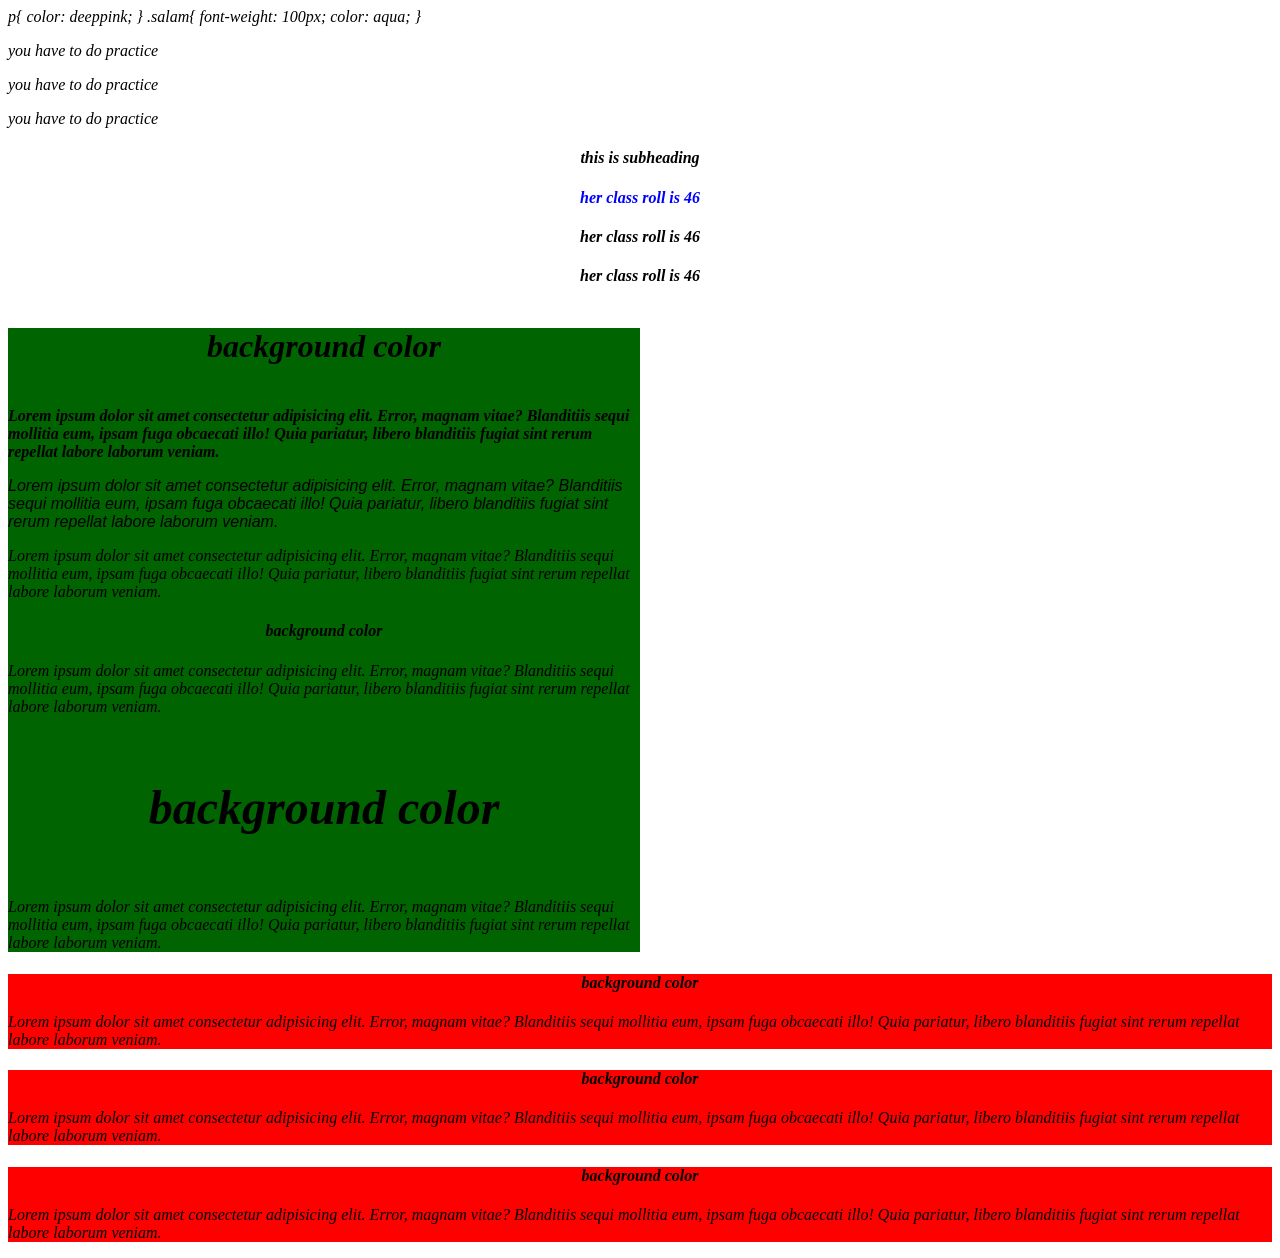
<file: index.html>
<!-- in this we learn inline and internal css style-->
  <!DOCTYPE html> 
 <html lang="en">
<head>
    <meta charset="UTF-8">
    <meta name="viewport" content="width=device-width, initial-scale=1.0">
    <title>Document</title>  
    <!--internal style tag-->
    <!-- <style> -->
        p{
            color: deeppink;
        }
        .salam{
            font-weight: 100px;
            color: aqua;
        }
    <!-- </style>          -->
     <!--for id which is specific for one html file means same name e ekta id  e thakbe-->
     <style>
        #roll-46{
            color: blue;
        }
        /*background color */
        section{
            background-color: red;
          
        }
        /*universal selector*/
        *{
            font-style: italic;
        }
        #firstsection{
           background-color: darkgreen;
           width: 50%;
         font-weight: 200;
           
        }
        .highest-size{
            font-size: 32px;
        }

       .size-in-rem{
        font-size: 3rem;
       }
       h4{
        text-align: center;
       }
       .font-family-paragraph{
        font-family: Arial, Helvetica, sans-serif;
       }
       /*100theke900porjonto value 900 hocceh extra bold,400 diye normal text bujay ,bold 700 etc mne 100 thekeh suru hoy hightest 900*/
       .large-paragraph{
        font-weight:bold ;
       }
       
       
     </style>
    
     
</head>
<body>

    <!--inline  style tag-->
   
    <!-- <p style="color:red;"> you have to do practice</p>  -->
         <!-- <p style="font-style: italic;">you have to do practice</p>  -->
    <p>you have to do practice</p>
    <p>you have to do practice</p>
    
    <p>you have to do practice</p>
    <!-- <strong class="salam" >assalamualikum</strong> -->
     <h4>this is subheading</h4>
     <h4 id="roll-46">her class roll is 46</h4>
     <h4>her class roll is 46</h4>
     <h4>her class roll is 46</h4>
     <!--background color-->
<section id="firstsection">
     <h4 class="highest-size">background color</h4>
     <p class="large-paragraph">Lorem ipsum dolor sit amet consectetur adipisicing elit.
         Error, magnam vitae? Blanditiis sequi mollitia eum,
          ipsam fuga obcaecati illo! Quia pariatur, 
          libero blanditiis fugiat sint rerum repellat labore laborum veniam.</p>
     <p class="font-family-paragraph">Lorem ipsum dolor sit amet consectetur adipisicing elit.
         Error, magnam vitae? Blanditiis sequi mollitia eum,
          ipsam fuga obcaecati illo! Quia pariatur, 
          libero blanditiis fugiat sint rerum repellat labore laborum veniam.</p>
     <p>Lorem ipsum dolor sit amet consectetur adipisicing elit.
         Error, magnam vitae? Blanditiis sequi mollitia eum,
      
       ipsam fuga obcaecati illo! Quia pariatur, 
          libero blanditiis fugiat sint rerum repellat labore laborum veniam.</p>
             <h4>background color</h4>
     <p>Lorem ipsum dolor sit amet consectetur adipisicing elit.
         Error, magnam vitae? Blanditiis sequi mollitia eum,
          ipsam fuga obcaecati illo! Quia pariatur, 
          libero blanditiis fugiat sint rerum repellat labore laborum veniam.</p>
  
     <h4 class="size-in-rem">background color</h4>
      <p>Lorem ipsum dolor sit amet consectetur adipisicing elit.
         Error, magnam vitae? Blanditiis sequi mollitia eum,
      
       ipsam fuga obcaecati illo! Quia pariatur, 
          libero blanditiis fugiat sint rerum repellat labore laborum veniam.</p>
          </section>
          <!--different section content-->
          <section>
            <h4>background color</h4>
      <p>Lorem ipsum dolor sit amet consectetur adipisicing elit.
         Error, magnam vitae? Blanditiis sequi mollitia eum,
      
       ipsam fuga obcaecati illo! Quia pariatur, 
          libero blanditiis fugiat sint rerum repellat labore laborum veniam.</p>
          </section>
          <section>
            <h4>background color</h4>
      <p>Lorem ipsum dolor sit amet consectetur adipisicing elit.
         Error, magnam vitae? Blanditiis sequi mollitia eum,
      
       ipsam fuga obcaecati illo! Quia pariatur, 
          libero blanditiis fugiat sint rerum repellat labore laborum veniam.</p>
          </section>
          <section>
            <h4>background color</h4>
      <p>Lorem ipsum dolor sit amet consectetur adipisicing elit.
         Error, magnam vitae? Blanditiis sequi mollitia eum,
      
       ipsam fuga obcaecati illo! Quia pariatur, 
          libero blanditiis fugiat sint rerum repellat labore laborum veniam.</p>
          </section>
</body>
</html>
</file>
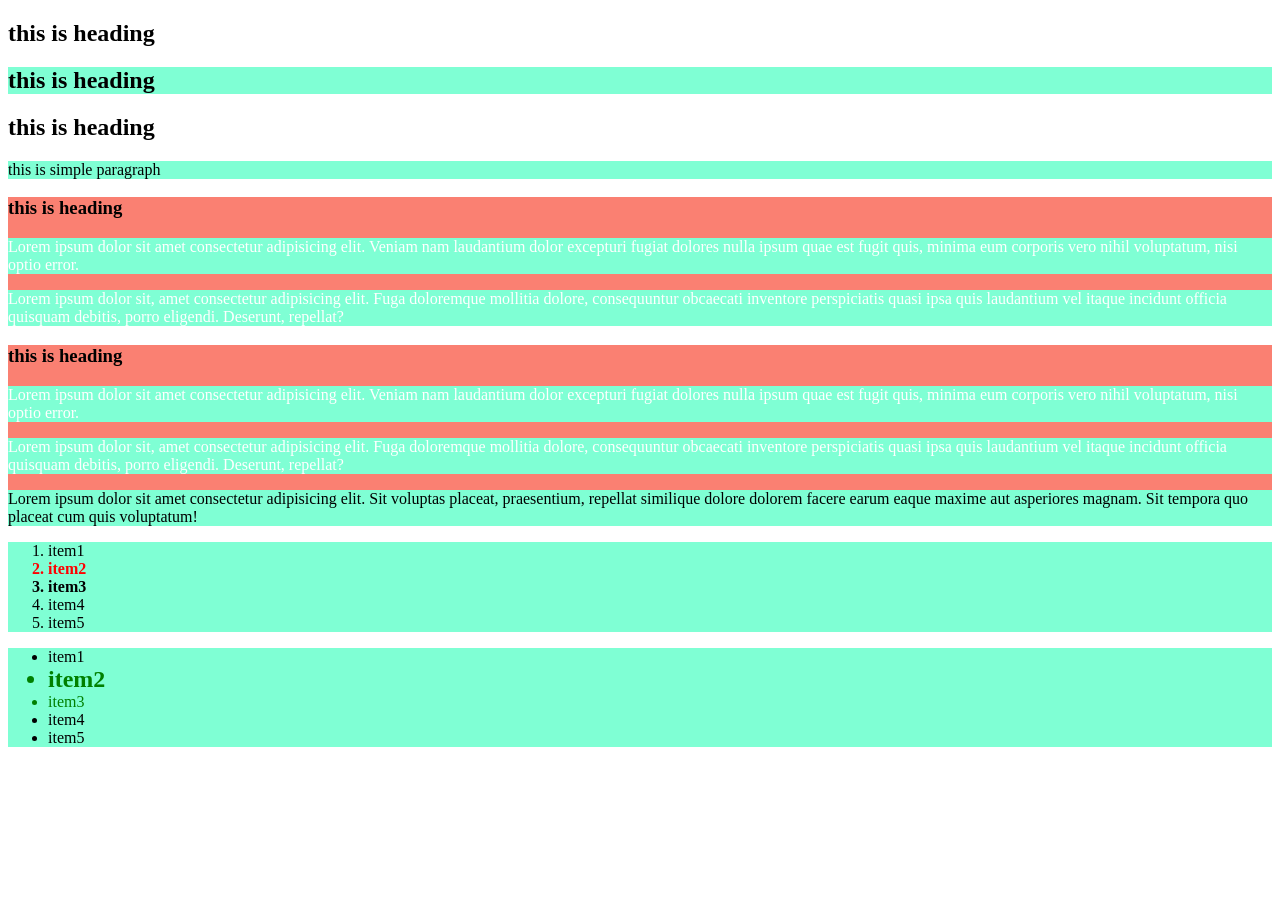
<file: forpractice-advancecssSelector-namedthisotherwise-itshouldbeonly-index.html>
<!DOCTYPE html>
<html lang="en">

<head>
    <meta charset="UTF-8">
    <meta name="viewport" content="width=device-width, initial-scale=1.0">
    <title>advanced selector</title>
    <style>
        /*normally we use 4 types of selector*/

        /*tag selector
          tag {}        */


        /*class selector 
             .class {}      */


        /* id selector  
           #id {}  */

        /*rarely used universal selector 
              * {}     */

        ol,
        ul,
        p,
        .special {
            background-color: aquamarine;
        }

        .red {
            color: red;
        }

        .green {
            color: green;
        }

        .bold {
            font-weight: 800;
        }

        /*combined selector*/
        .green.bold {
            font-size: 1.5rem;
        }

        article {
            background-color: salmon;
        }

        /*nested selector
               article p{
                color:purple;
              }*/
        /* article er sob paragraph e jabe na just immidiate child e jabe*/
        article>p {
            color: white;
        }
    </style>
</head>

<body>
    <h2>this is heading</h2>
    <h2 class="special">this is heading</h2>
    <h2>this is heading</h2>
    <p>this is simple paragraph</p>
    <article>
        <h3>this is heading</h3>
        <p>Lorem ipsum dolor sit amet consectetur adipisicing elit. Veniam nam laudantium dolor excepturi fugiat dolores
            nulla ipsum quae est fugit quis, minima eum corporis vero nihil voluptatum, nisi optio error.</p>
        <p>Lorem ipsum dolor sit, amet consectetur adipisicing elit. Fuga doloremque mollitia dolore, consequuntur
            obcaecati inventore perspiciatis quasi ipsa quis laudantium vel itaque incidunt officia quisquam debitis,
            porro eligendi. Deserunt, repellat?</p>

    </article>
    <article>
        <h3>this is heading</h3>
        <p>Lorem ipsum dolor sit amet consectetur adipisicing elit. Veniam nam laudantium dolor excepturi fugiat dolores
            nulla ipsum quae est fugit quis, minima eum corporis vero nihil voluptatum, nisi optio error.</p>
        <p>Lorem ipsum dolor sit, amet consectetur adipisicing elit. Fuga doloremque mollitia dolore, consequuntur
            obcaecati inventore perspiciatis quasi ipsa quis laudantium vel itaque incidunt officia quisquam debitis,
            porro eligendi. Deserunt, repellat?</p>
         <div>
            <p>Lorem ipsum dolor sit amet consectetur adipisicing elit. Sit voluptas placeat, praesentium, repellat similique dolore dolorem facere earum eaque maxime aut asperiores magnam. Sit tempora quo placeat cum quis voluptatum!</p>
         </div>
    </article>
    <ol>
        <li>item1</li>
        <li class="red bold">item2</li> <!--ekhane eki sateh 2 ta class add korsi
         just majeh ekta space diye evabeo chaile ekta tag er moddeh koyekta class attribute define kora jay-->
        <li class="bold">item3</li>
        <li>item4</li>
        <li>item5</li>
    </ol>
    <ul>
        <li>item1</li>
        <li class="green bold">item2</li>
        <li class="green">item3</li>
        <li>item4</li>
        <li>item5</li>
    </ul>
</body>

</html>
</file>
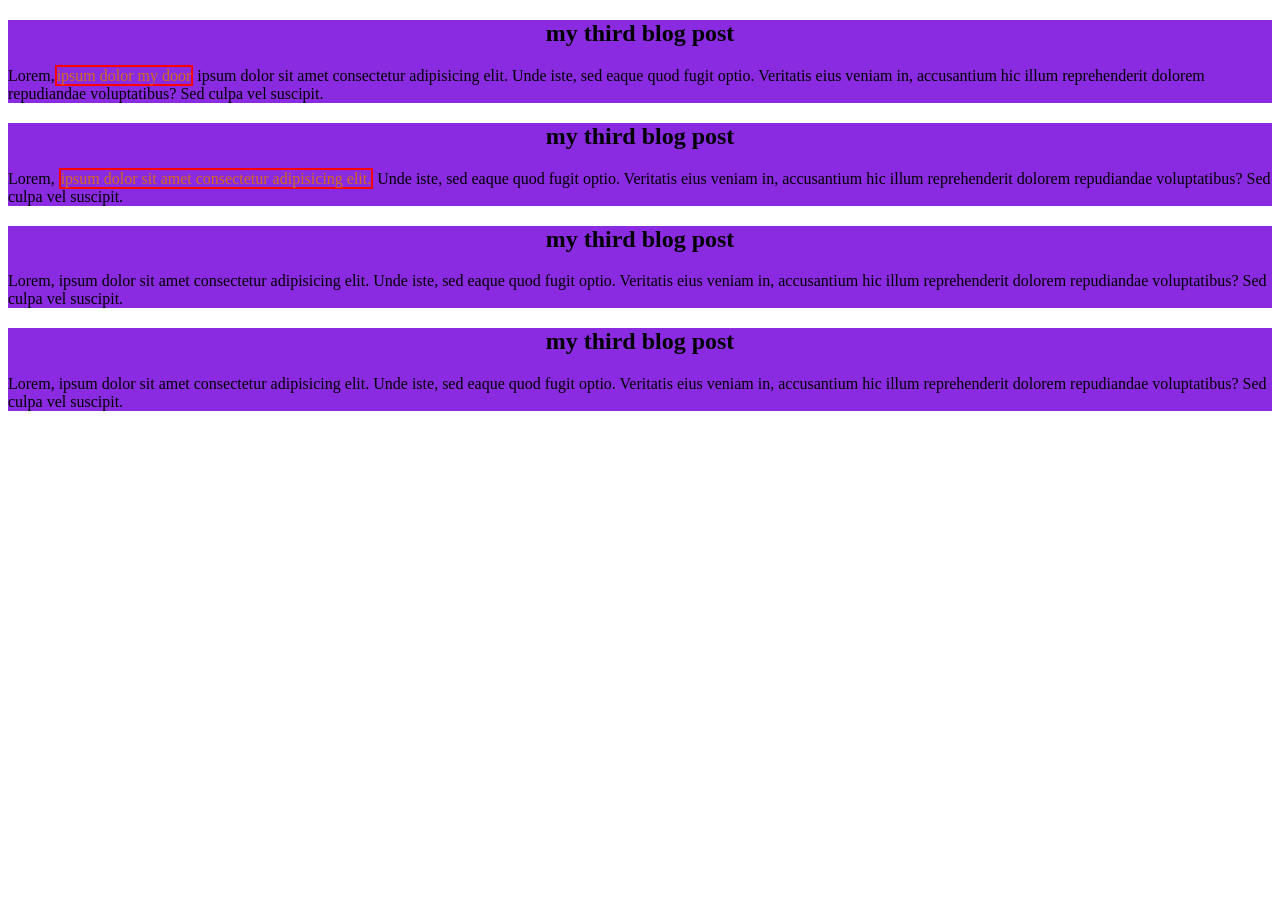
<file: forpracticeDisplay-otherwise-index.html>
<!DOCTYPE html>
<html lang="en">
<head>
    <meta charset="UTF-8">
    <meta name="viewport" content="width=device-width, initial-scale=1.0">
    <title>display</title>
    <link rel="stylesheet" href="styles/forpractiseDisplay-otherwise-styles.css">
</head>
<body>
    
    <article>
        <h2>my third blog post</h2>
        <p>Lorem,<span>ipsum dolor my door</span> ipsum dolor sit amet consectetur
            adipisicing elit. Unde iste, sed eaque quod fugit optio. Veritatis eius veniam in,
            accusantium hic illum reprehenderit dolorem repudiandae voluptatibus? Sed culpa vel suscipit.</p>
    </article>
    <article id="second-article">
        <h2>my third blog post</h2>
        <p>Lorem, <span>ipsum dolor sit amet consectetur
            adipisicing elit.</span> Unde iste, sed eaque quod fugit optio. Veritatis eius veniam in,
            accusantium hic illum reprehenderit dolorem repudiandae voluptatibus? Sed culpa vel suscipit.</p>
    </article>
    <article>
        <h2>my third blog post</h2>
        <p>Lorem, ipsum dolor sit amet consectetur
            adipisicing elit. Unde iste, sed eaque quod fugit optio. Veritatis eius veniam in,
            accusantium hic illum reprehenderit dolorem repudiandae voluptatibus? Sed culpa vel suscipit.</p>
    </article>
    <article>
        <h2>my third blog post</h2>
        <p>Lorem, ipsum dolor sit amet consectetur
            adipisicing elit. Unde iste, sed eaque quod fugit optio. Veritatis eius veniam in,
            accusantium hic illum reprehenderit dolorem repudiandae voluptatibus? Sed culpa vel suscipit.</p>
    </article>


</body>
</html>
</file>
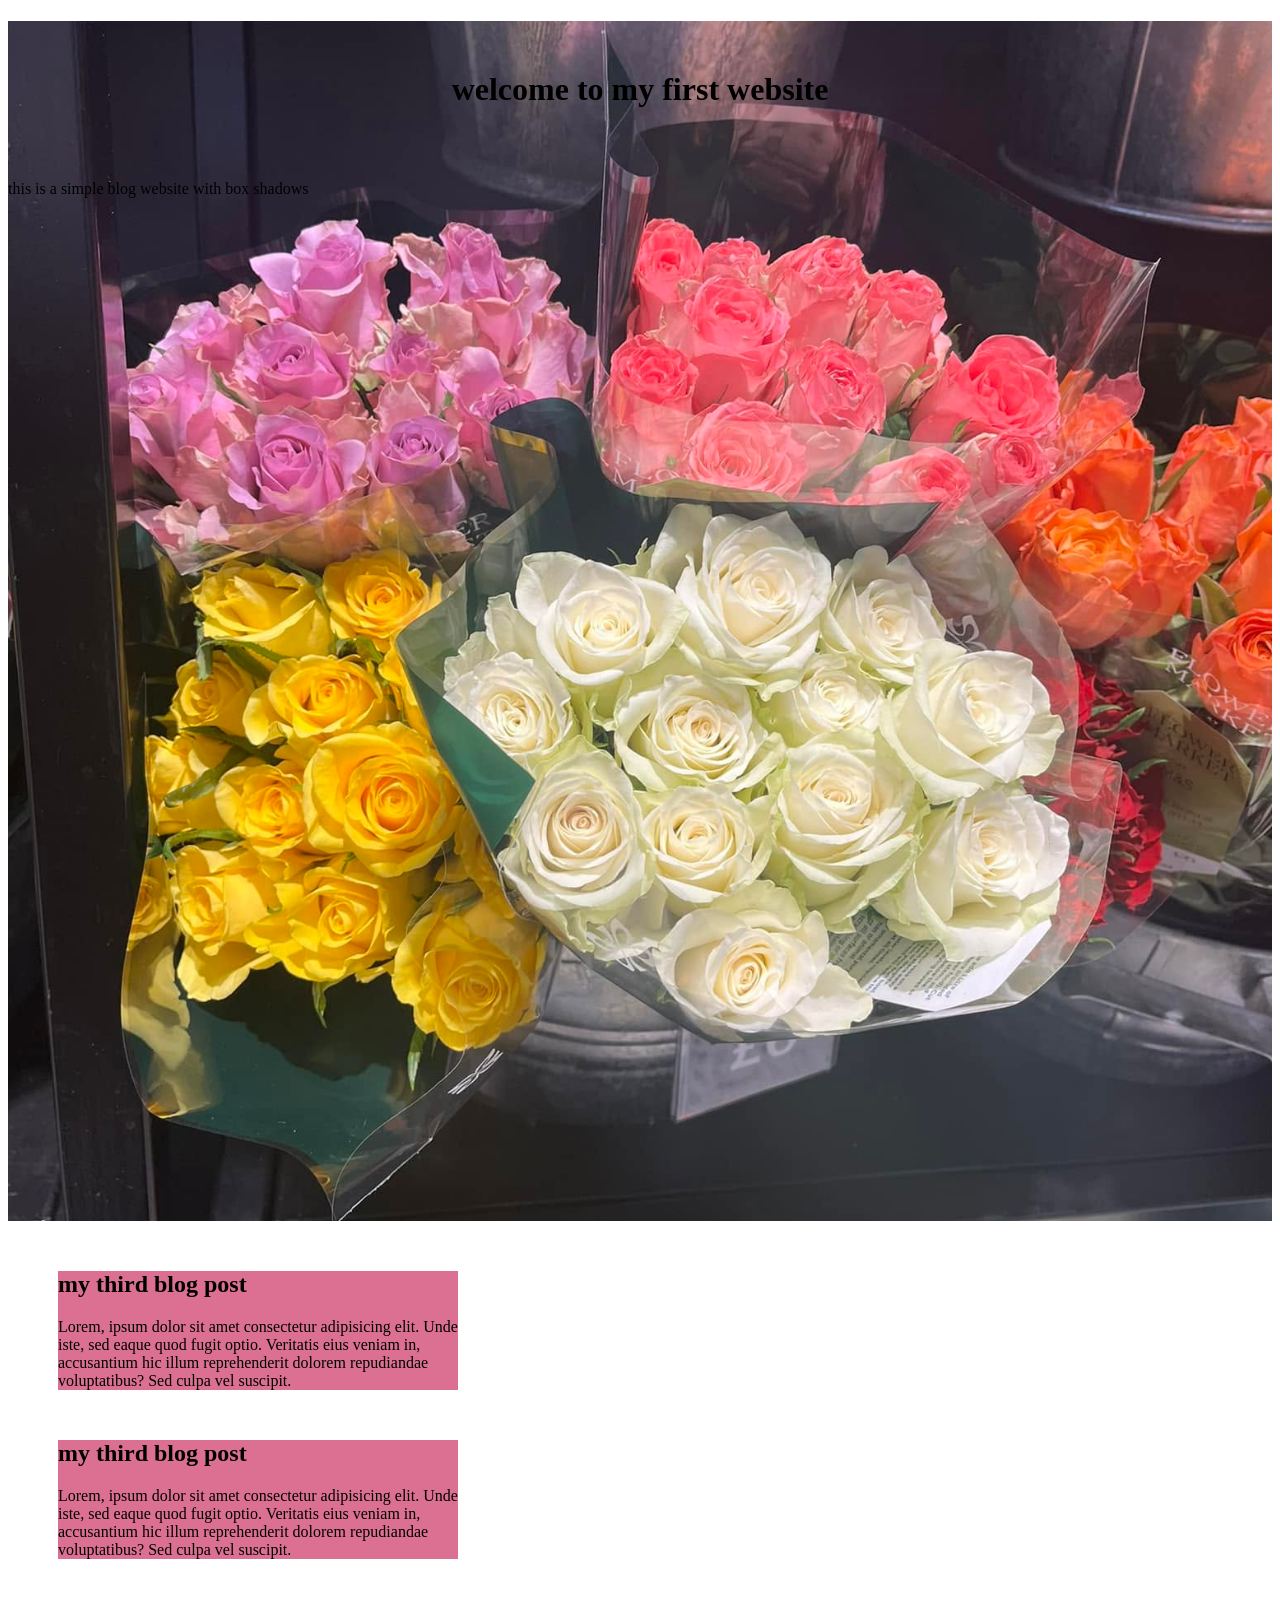
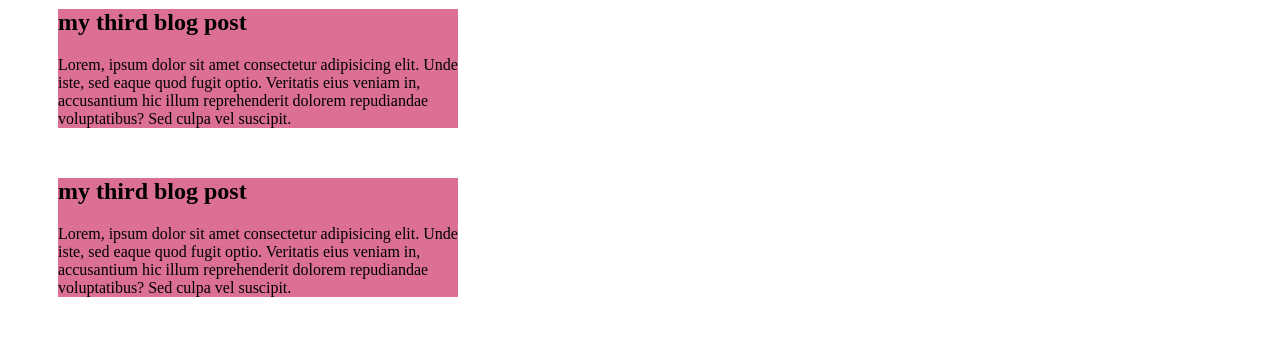
<file: forpractiseShadow-otherwiseOnlyindex.html>
<!DOCTYPE html>
<html lang="en">
<head>
    <meta charset="UTF-8">
    <meta name="viewport" content="width=device-width, initial-scale=1.0">
    <title>box shadow</title>
    <link rel="stylesheet" href="styles/onlypractiseParpose-SHADOW-otherwise-styles.css">
</head>
<body>
    <header id="header">
        <h1>welcome to my first website</h1>
        <p>this is a simple blog website with box shadows</p>
    </header>
    <article class="blog">
        <h2>my third blog post</h2>
        <p>Lorem, ipsum dolor sit amet consectetur
            adipisicing elit. Unde iste, sed eaque quod fugit optio. Veritatis eius veniam in,
            accusantium hic illum reprehenderit dolorem repudiandae voluptatibus? Sed culpa vel suscipit.</p>
    </article>
    <article class="blog">
        <h2>my third blog post</h2>
        <p>Lorem, ipsum dolor sit amet consectetur
            adipisicing elit. Unde iste, sed eaque quod fugit optio. Veritatis eius veniam in,
            accusantium hic illum reprehenderit dolorem repudiandae voluptatibus? Sed culpa vel suscipit.</p>
    </article>
    <article class="blog">
        <h2>my third blog post</h2>
        <p>Lorem, ipsum dolor sit amet consectetur
            adipisicing elit. Unde iste, sed eaque quod fugit optio. Veritatis eius veniam in,
            accusantium hic illum reprehenderit dolorem repudiandae voluptatibus? Sed culpa vel suscipit.</p>
    </article>
    <article class="blog">
        <h2>my third blog post</h2>
        <p>Lorem, ipsum dolor sit amet consectetur
            adipisicing elit. Unde iste, sed eaque quod fugit optio. Veritatis eius veniam in,
            accusantium hic illum reprehenderit dolorem repudiandae voluptatibus? Sed culpa vel suscipit.</p>
    </article>

</body>
</html>
</file>
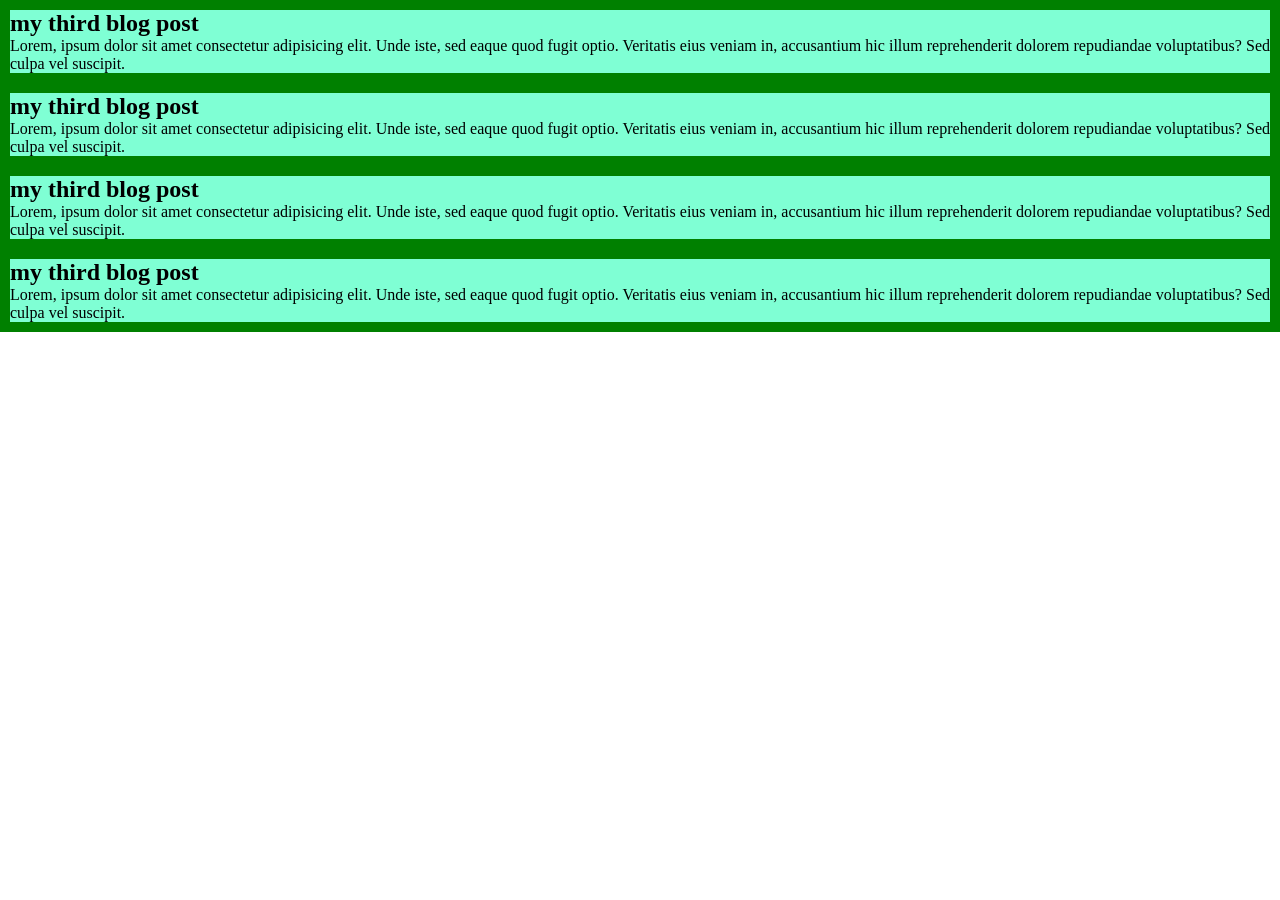
<file: onlyforpracticeBLOGS-Otherwiseonly-index.html>
<!DOCTYPE html>
<html lang="en">

<head>
    <meta charset="UTF-8">
    <meta name="viewport" content="width=device-width, initial-scale=1.0">
    <title>blogs</title>
    <style>
        * {
            margin: 0;
        }

        article {
            background-color: aquamarine;
            /*border mane koto tuku choowra hobe and kmn style hobe and ki color hobe*/
            border: 10px solid green;
            /*border-right: 5px dotted red;
              border-left: 5px dotted black;
              /*chaile sudu border-top:
              border-bottom: 
              o deya jabe left and right er moto*/
            text-align: justify;
            /* margin dibo  */
            /* margin: 10px ; */
            /* margin: 10px 30px; 1st ta top and bottom e jane and 2nd ta left and right e jabe */

            /* margin: 10px 30px 60px; 1st er ta top e jane then 2nd ta left and right and 3rd ta bottom e jabe */
            /* margin:10px 30px 60px 80px; 1st er ta top e jane then 2nd ta then 3rd ta bottom e jabe then 4th ta right e jabe  */
            /* margin-top: 15px; */
            /* margin-bottom: 10px; */
            /* padding: 10px; */
            /* padding-left: 10px; */
            /* padding-top: 10px; */
            /* padding-bottom: 10px; */
            /* padding-right: 10px; */
            /* padding: 10px 30px; 1st ta top and bottom e jabe and 2nd ta left and right e jabe */

            /* padding: 10px 30px 60px ; 1st ta top 2nd ta left and right e jabe and 3rd ta bottom e */

            /* padding: 10px 30px 60px 80px ; 1st er ta top e jane then 2nd ta then 3rd ta bottom e jabe then 4th ta right e jabe   */


        }
    </style>
</head>

<body>
    <article>
        <h2>my third blog post</h2>
        <p>Lorem, ipsum dolor sit amet consectetur
            adipisicing elit. Unde iste, sed eaque quod fugit optio. Veritatis eius veniam in,
            accusantium hic illum reprehenderit dolorem repudiandae voluptatibus? Sed culpa vel suscipit.</p>
    </article>
    <article>
        <h2>my third blog post</h2>
        <p>Lorem, ipsum dolor sit amet consectetur
            adipisicing elit. Unde iste, sed eaque quod fugit optio. Veritatis eius veniam in,
            accusantium hic illum reprehenderit dolorem repudiandae voluptatibus? Sed culpa vel suscipit.</p>
    </article>
    <article>
        <h2>my third blog post</h2>
        <p>Lorem, ipsum dolor sit amet consectetur
            adipisicing elit. Unde iste, sed eaque quod fugit optio. Veritatis eius veniam in,
            accusantium hic illum reprehenderit dolorem repudiandae voluptatibus? Sed culpa vel suscipit.</p>
    </article>
    <article>
        <h2>my third blog post</h2>
        <p>Lorem, ipsum dolor sit amet consectetur
            adipisicing elit. Unde iste, sed eaque quod fugit optio. Veritatis eius veniam in,
            accusantium hic illum reprehenderit dolorem repudiandae voluptatibus? Sed culpa vel suscipit.</p>
    </article>

</body>

</html>
</file>
<file: styles/forpractiseDisplay-otherwise-styles.css>
article{
    background-color:blueviolet;
}
h2{
    text-align: center;
}
#second-article{
    /* display: none; mane website e show korbe na */
    /* visibility:hidden; mne dekhabe na but jayga nibe website  */
}
/*span hocceh inline tag eta diye jekono line k nirdisto kore style apply kora jay,,,display block deyar ageh sudu color dile 
seta likhar same line ei color korbe but display block deyar pore sudu span er vitorer part k alada line e rakhbe aaaandd same line e jokhn inline akare thakbe
tokhon height width dile nibe na but display block kore deyar pore height width nibe alada line e*/
span{
    color:chocolate;
    /* display: block; */
/* display: inline-block; and display inline block dile seta same line ei height widht nibe */
    width: 250px;
    height: 50px;
    border: 2px solid red;

}
</file>
<file: styles/onlypractiseParpose-SHADOW-otherwise-styles.css>
.blog {
    background-color: palevioletred;
    width: 400px;
    margin: 50px;
    /* box-shadow: 20px 20px 50px; 1 x axis 2 y axis 3 man joto barbe toto besi halka hoye spread korbe*/
    /* box-shadow: 20px 20px 0px; 1 x axis 2 y axis 3 solid */
    /* box-shadow: -20px 20px 50px; 1 x axisleft e besi as- 2 y axis 3 man joto barbe toto besi halka hoye spread korbe */
    /* box-shadow: 20px -20px 50px; 1 x axis  2 y axis uporer dike besi besi as- 3 man joto barbe toto besi halka hoye spread korbe */
}
#header{
    background-color: aqua;
    background-image: url(../styles/images/whiterose.jpg);
    background-repeat: no-repeat;
    background-size: cover;
    background-position: center;
    height: 1200px;

}
#header h1{
    text-align: center;
    padding:50px;
}
</file>
